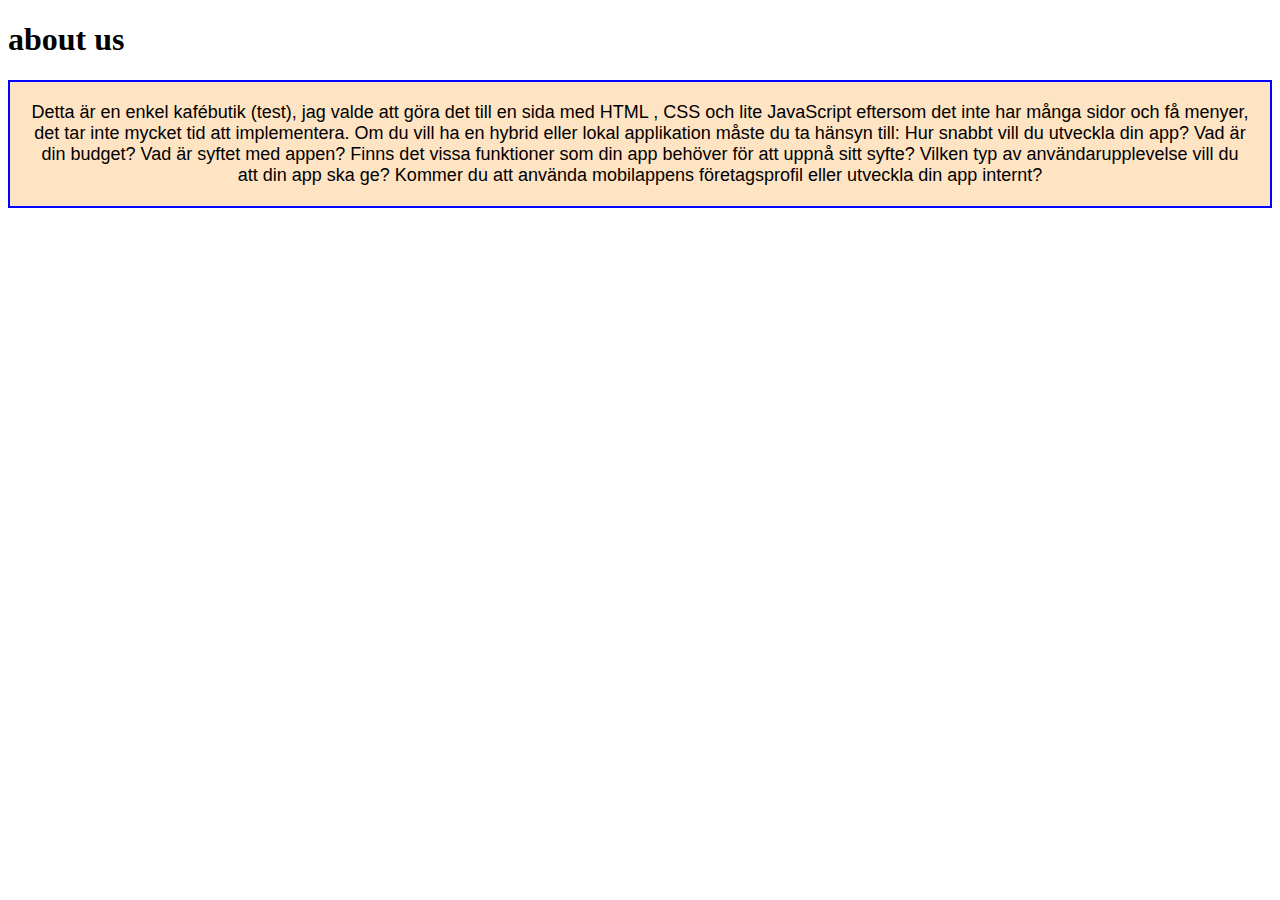
<file: information.html>
<!DOCTYPE html>
<html lang="en">
<head>
    <meta charset="UTF-8">
    <meta http-equiv="X-UA-Compatible" content="IE=edge">
    <meta name="viewport" content="width=device-width, initial-scale=1.0">
    <title>Document</title>
    <style>
        p{
            background-color: bisque;
            color: black;
            font-family: Arial, Helvetica, sans-serif;
            border: 2px solid blue;
            font-size: large;
            padding: 20px;
            text-align: center;
        }
    </style>
</head>
<body>
    <h1>
        about us
    </h1>
    <p>Detta är en enkel kafébutik (test), jag valde att göra det till en sida med HTML , CSS och lite JavaScript eftersom det inte har många sidor och få menyer, det tar inte mycket tid att implementera.
        Om du vill ha en hybrid eller lokal applikation måste du ta hänsyn till:
        
        Hur snabbt vill du utveckla din app?
        Vad är din budget?
        Vad är syftet med appen?
        Finns det vissa funktioner som din app behöver för att uppnå sitt syfte?
        Vilken typ av användarupplevelse vill du att din app ska ge?
        Kommer du att använda mobilappens företagsprofil eller utveckla din app internt?</p>
        
        
    

</body>
</html>
</file>
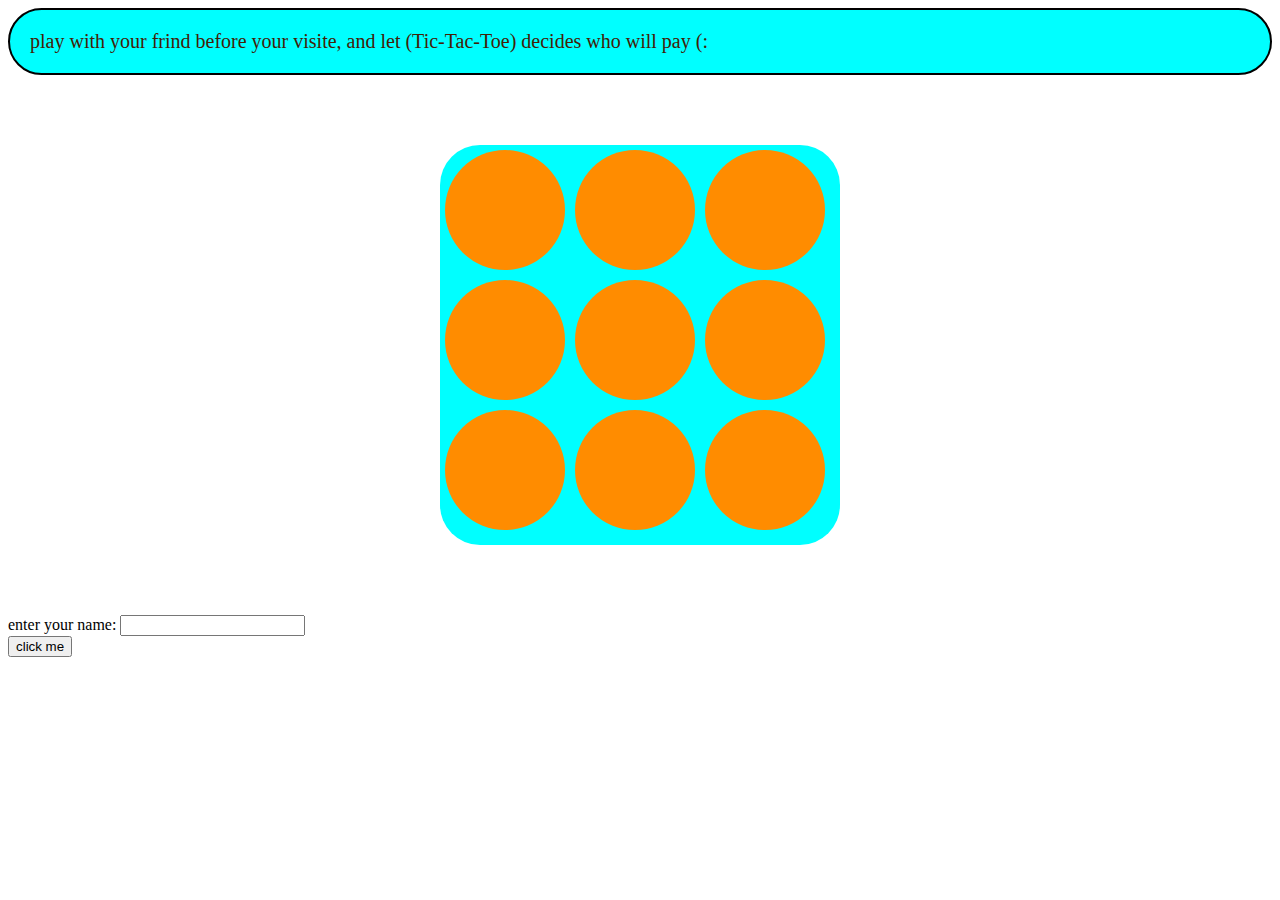
<file: quiz.html>
<!DOCTYPE html>
<html lang="en">
<head>
    <meta charset="UTF-8">
    <meta http-equiv="X-UA-Compatible" content="IE=edge">
    <meta name="viewport" content="width=device-width, initial-scale=1.0">
    <title>quiz</title>
    <style>
        .wrapper{
    width: 400px;
    height: 400px;
    margin: 70px auto;
    background-color: aqua;
    border-radius: 40px;
   }
.square{
    width: 120px;
    height: 120px;
    background: darkorange;
    margin: 5px;
    font-size: 108px;
    text-align: center;
    color: white;
    float: left;
    cursor: pointer;
    border-radius: 60px;
}
p{
    background-color: aqua;
    color : rgb(66, 32, 5);
    margin: 0px;
    padding: 20px;
    border:2px solid black;
    border-radius: 45px;
    width: auto;
    font-size: 20px;
}



    </style>
    <script src="quiz.js"></script>
    
</head>
<body>
    <p>
        play with your frind before your visite, and let (Tic-Tac-Toe) decides who will pay (:
    </p>
    <div class="wrapper"> 

    <div class="square" id="A1" onclick="insert(this.id)"></div>
    <div class="square" id="A2" onclick="insert(this.id)"></div>
    <div class="square" id="A3" onclick="insert(this.id)"></div>
    <div class="square" id="A4" onclick="insert(this.id)"></div>
    <div class="square" id="A5" onclick="insert(this.id)"></div>
    <div class="square" id="A6" onclick="insert(this.id)"></div>
    <div class="square" id="A7" onclick="insert(this.id)"></div>
    <div class="square" id="A8" onclick="insert(this.id)"></div>
    <div class="square" id="A9" onclick="insert(this.id)"></div>
</div>


<form >
<label> enter your name: </label>
<input id="name" type="text"> <br/>
<button id="bttn" onclick="insert2()">click me</button>

</form>

</body>
</html>
</file>
